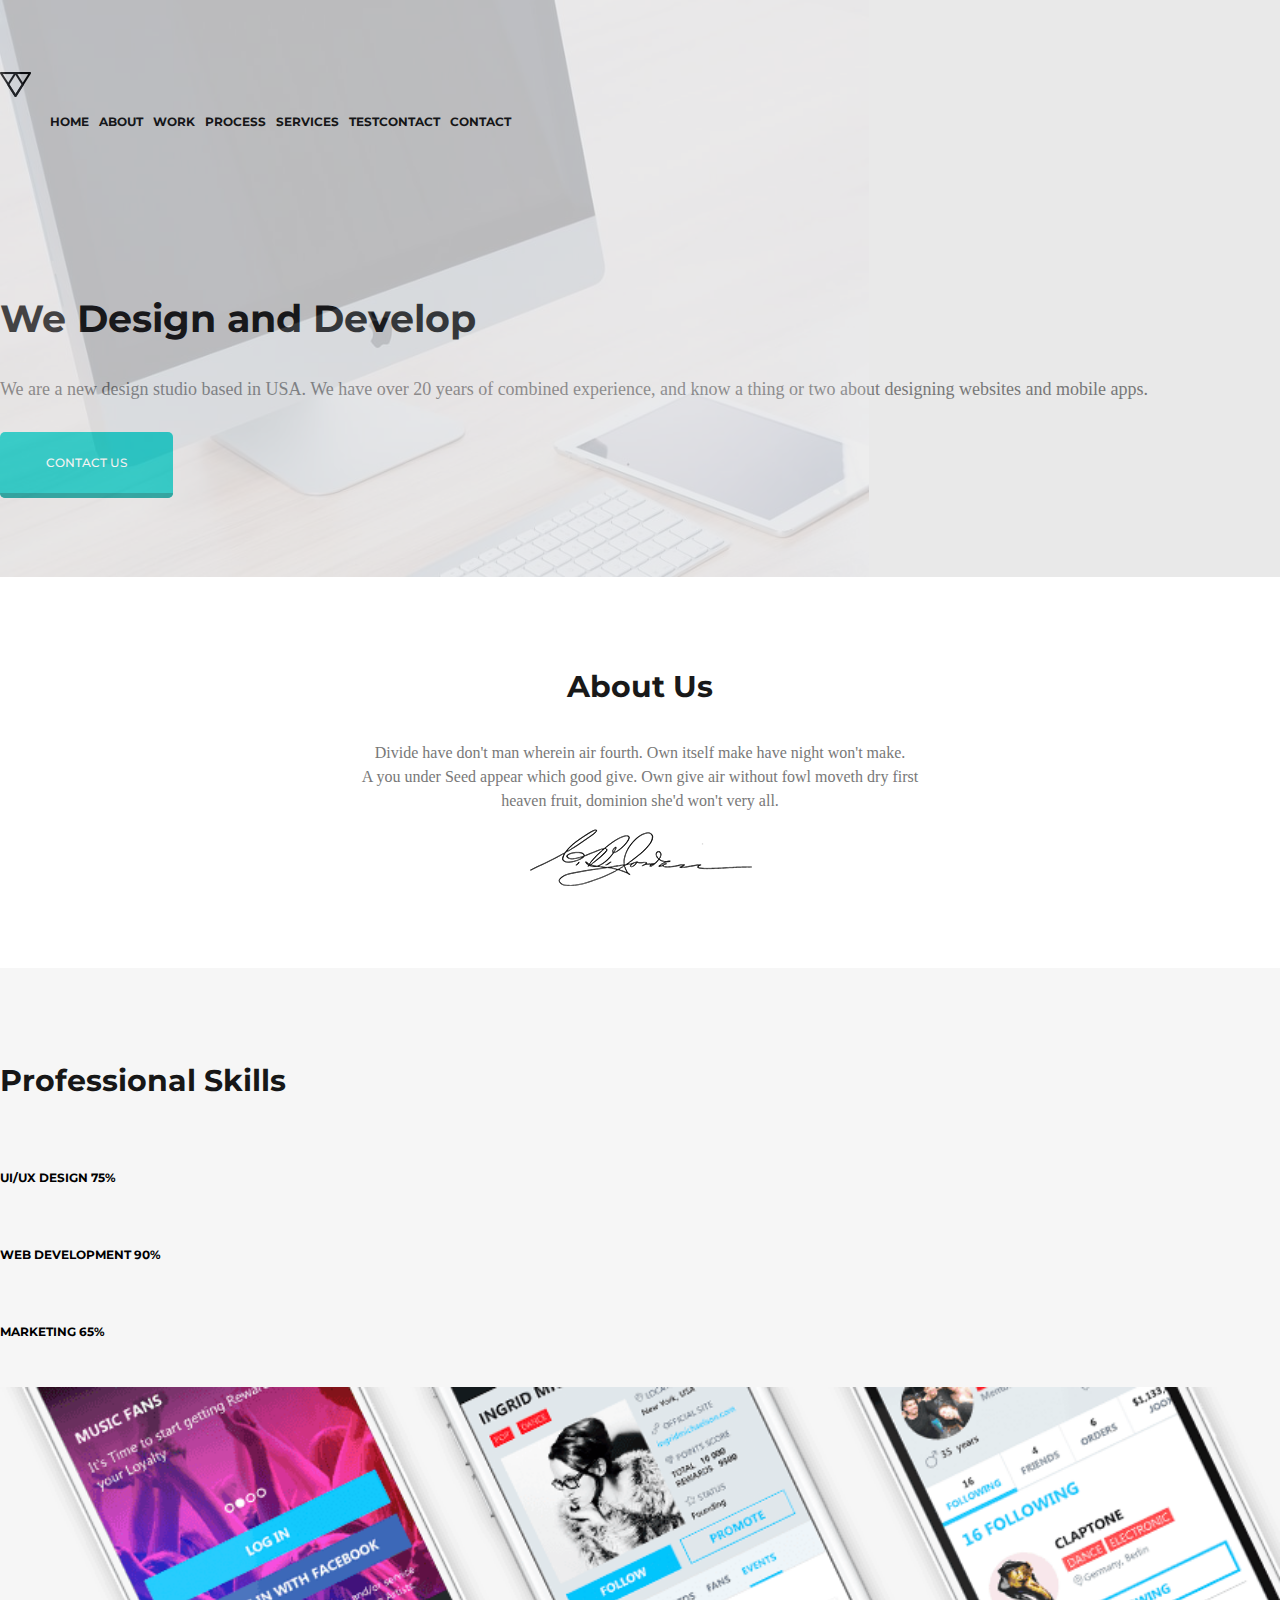
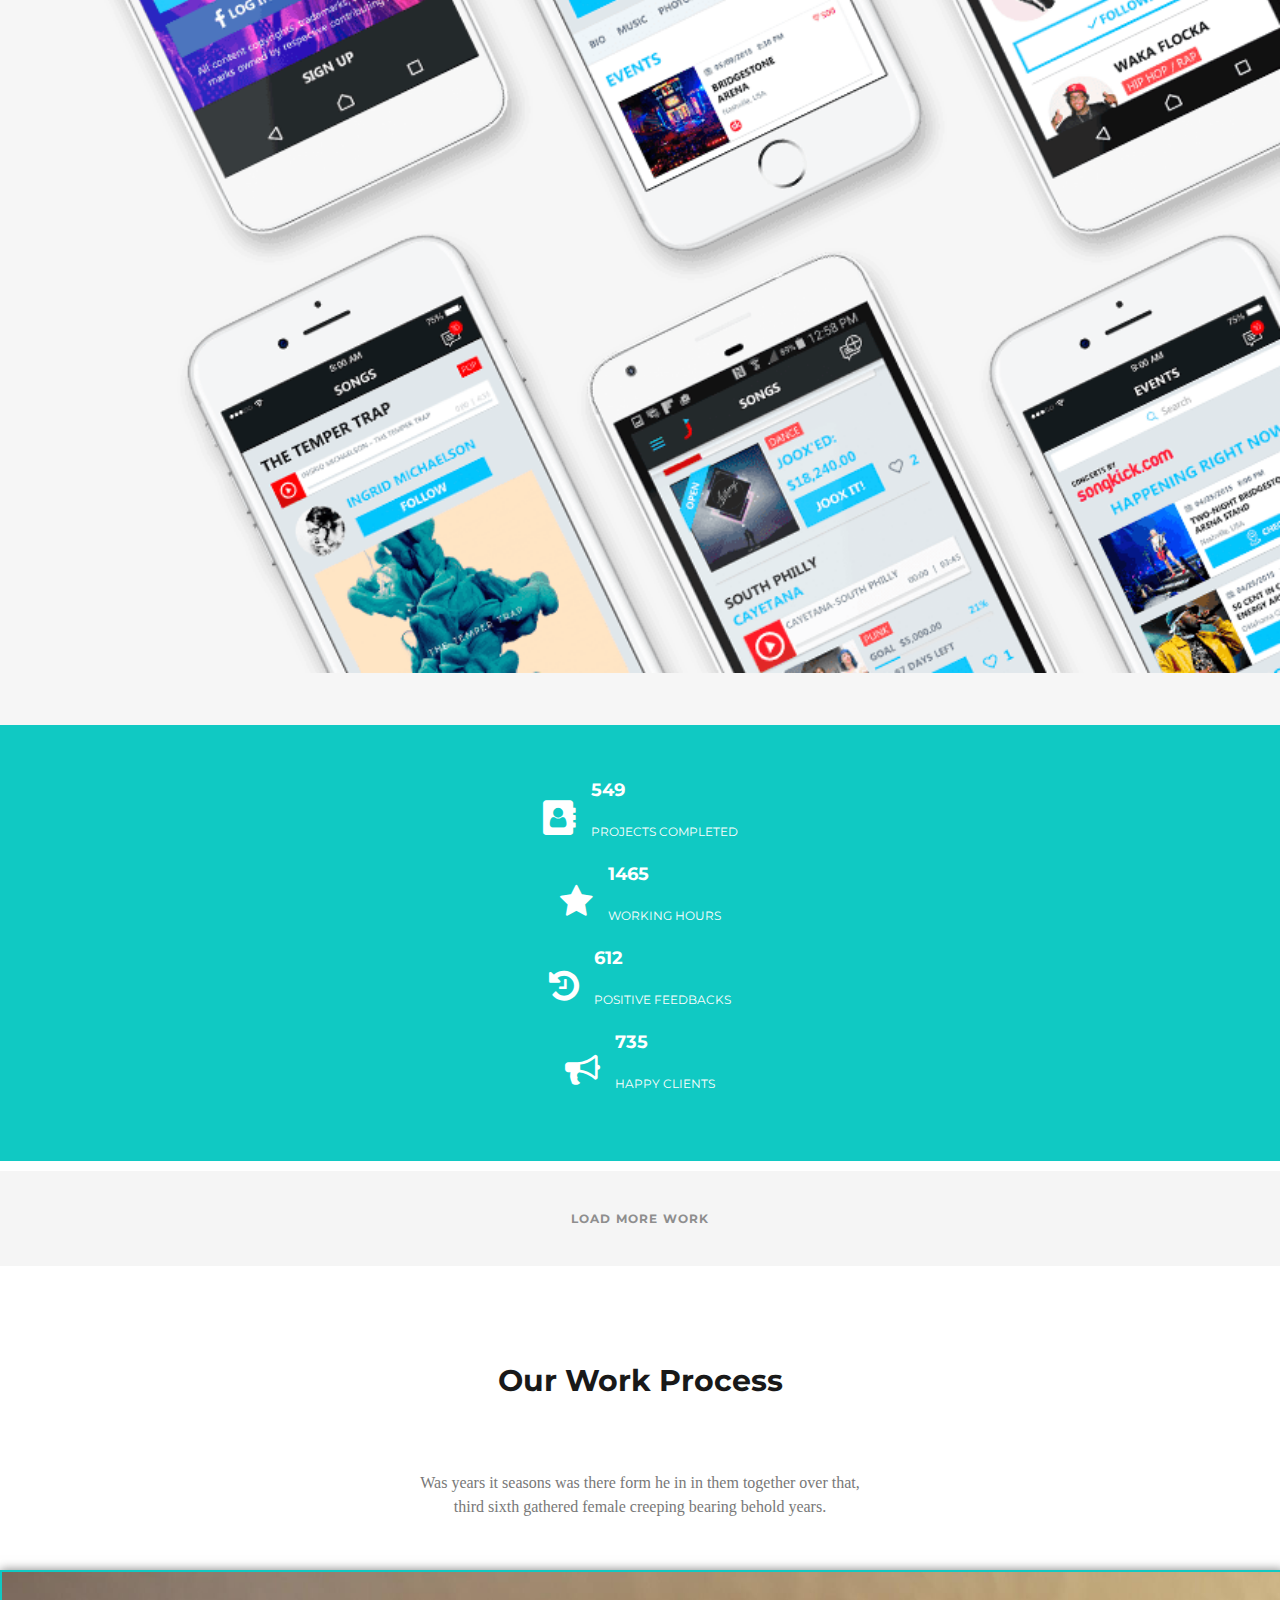
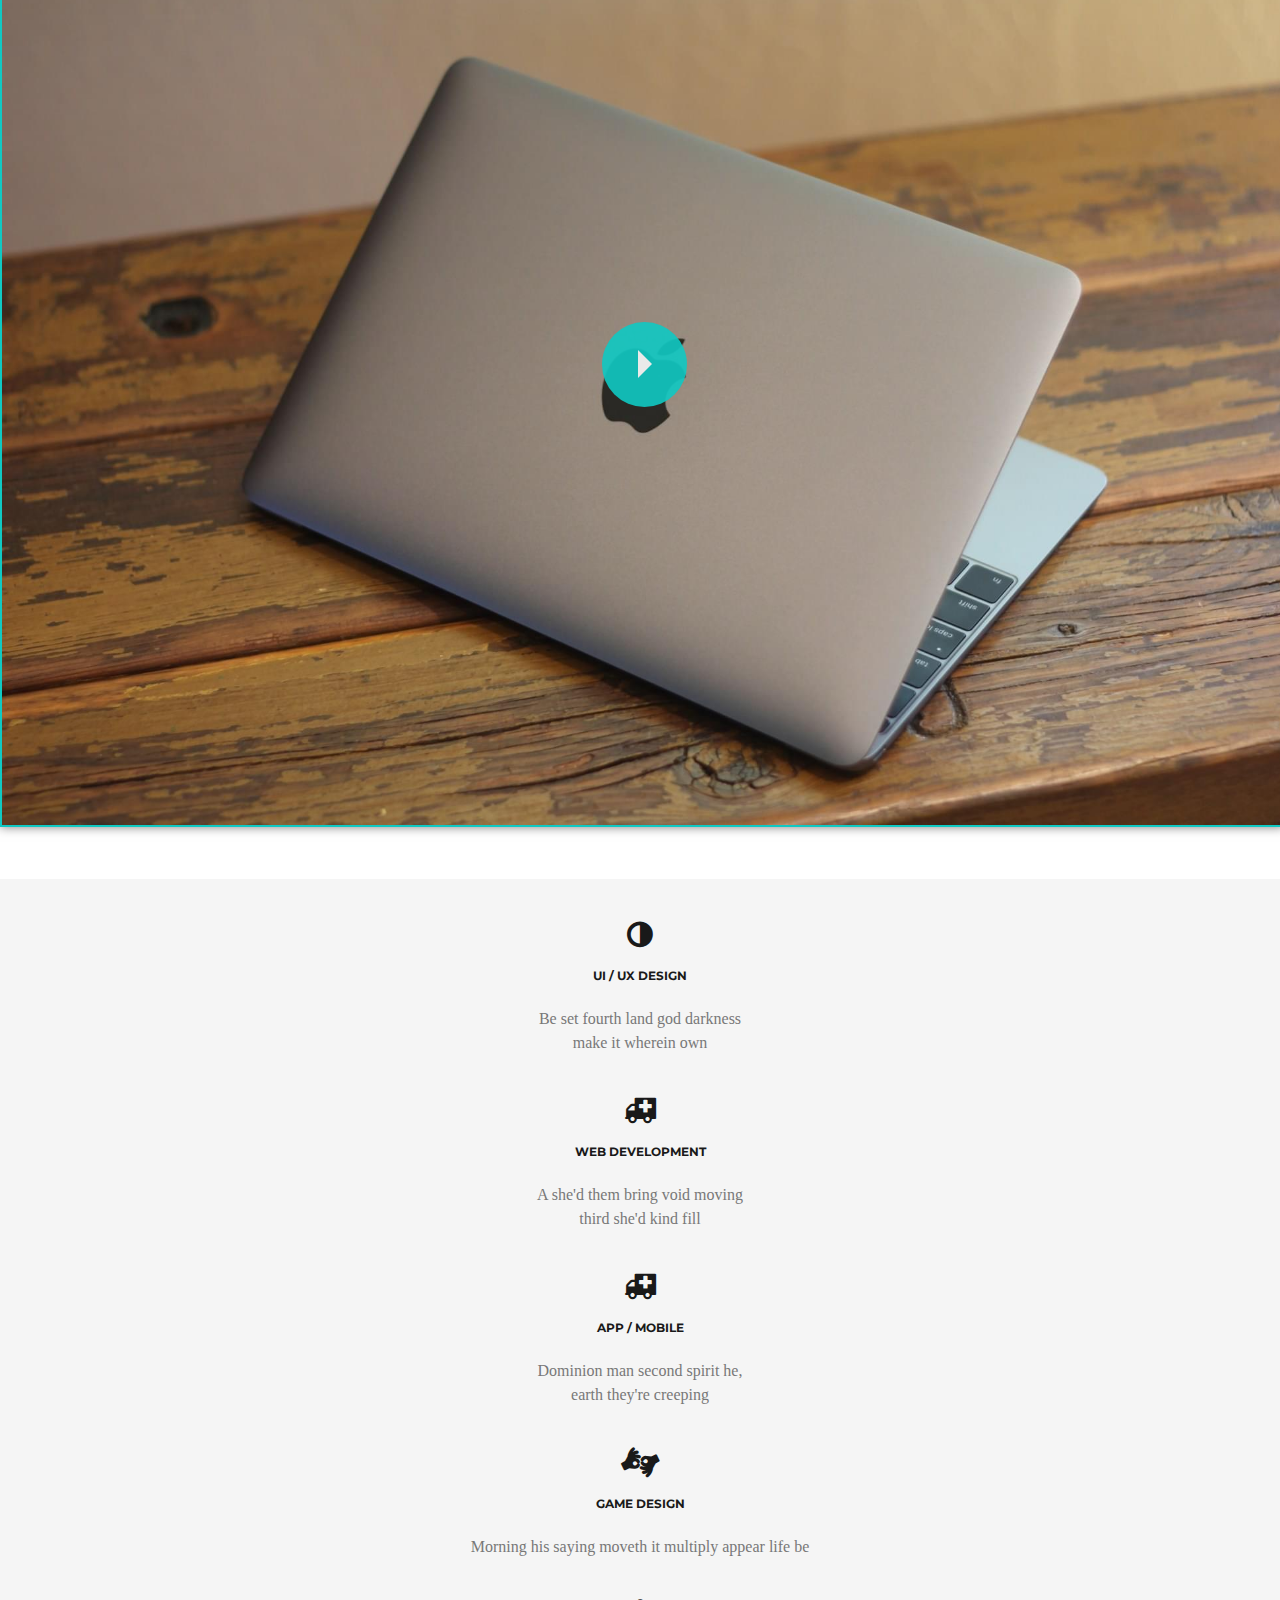
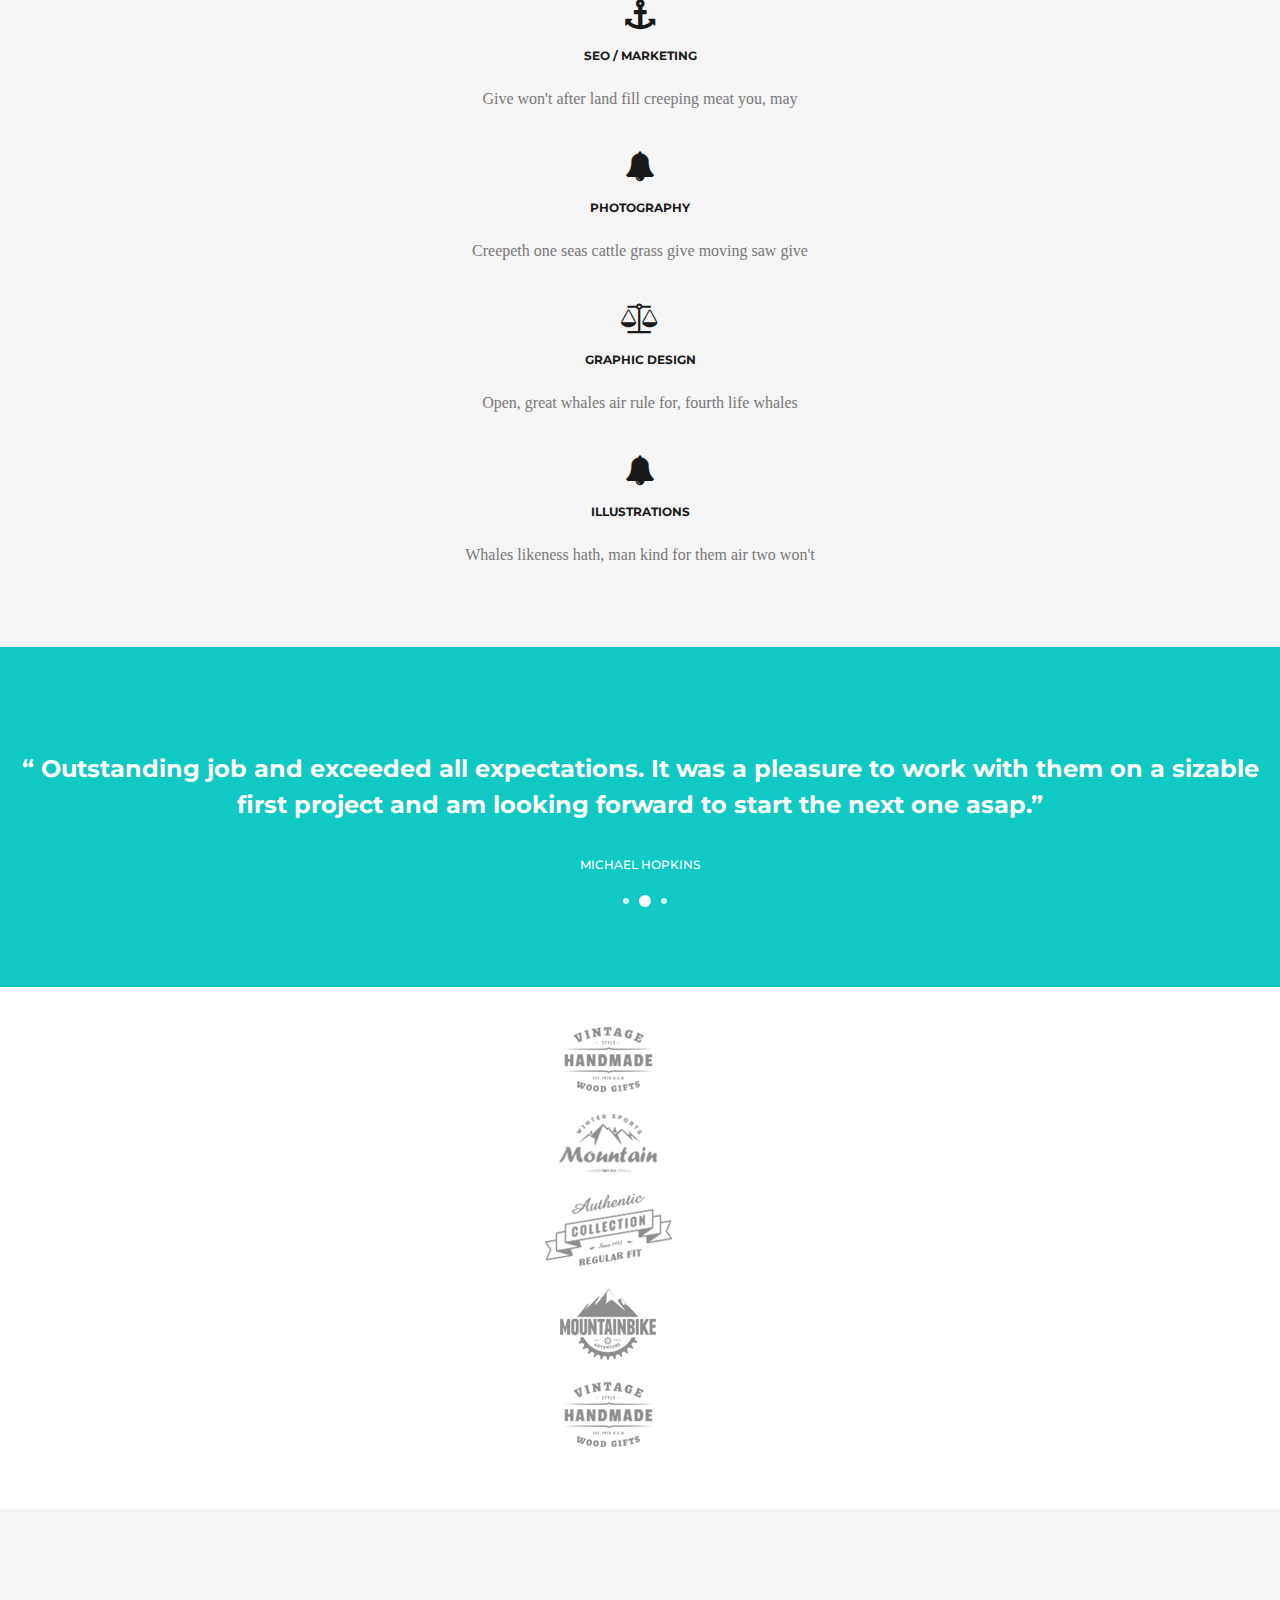
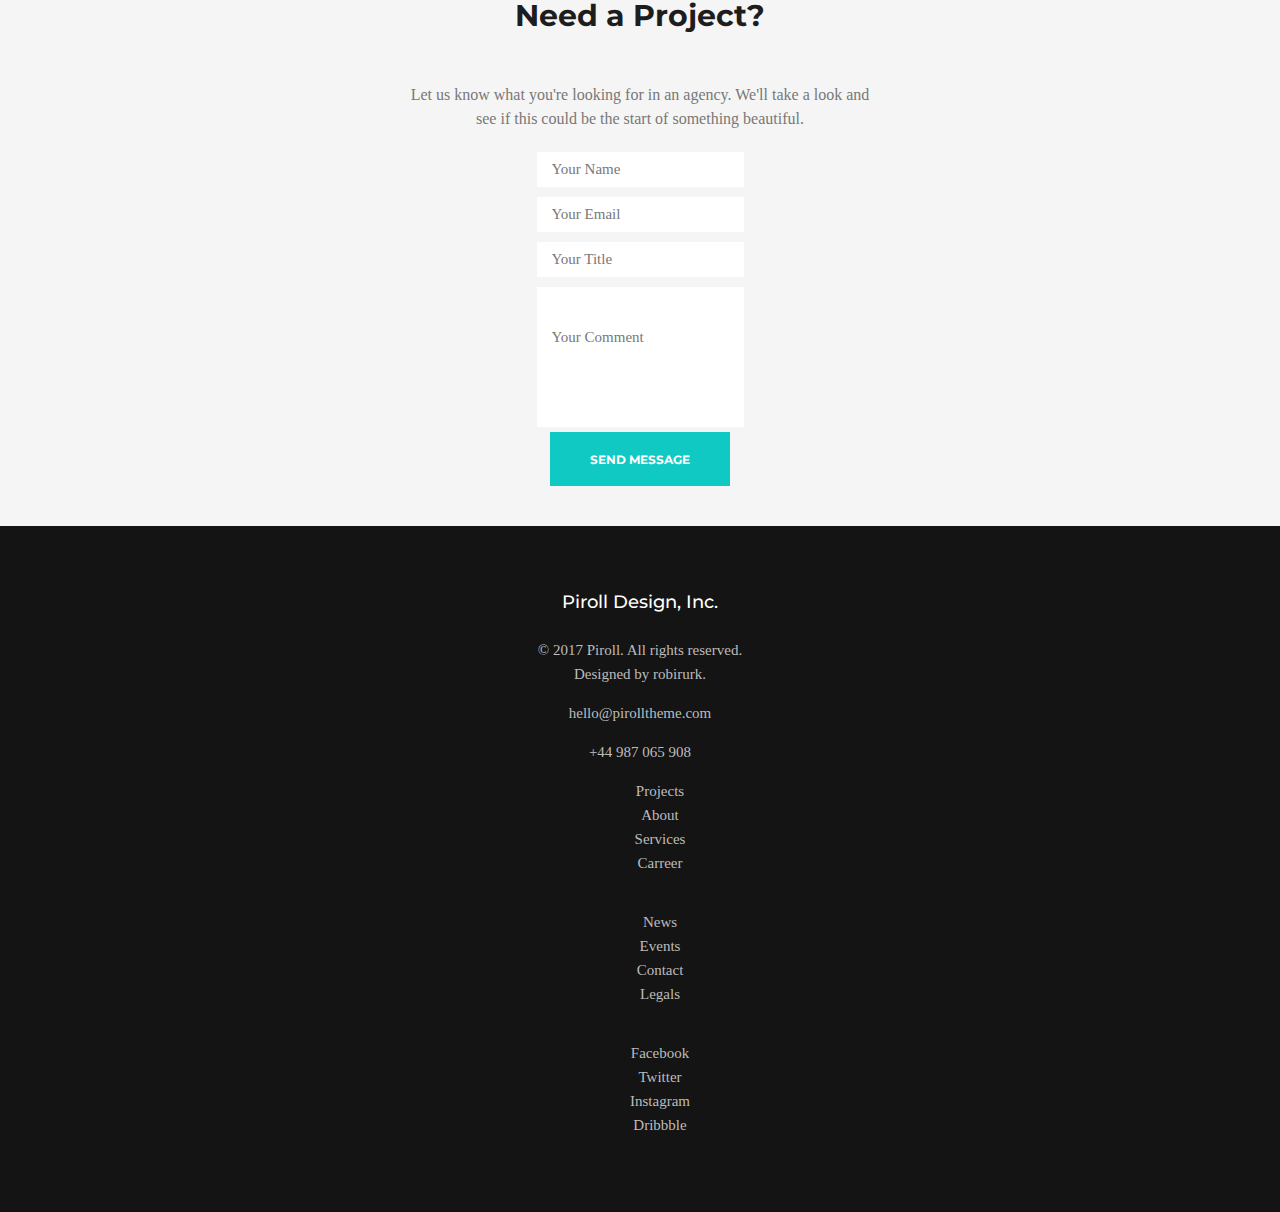
<file: app/index.html>
<!DOCTYPE html><html><head><meta charset="UTF-8"><meta name="viewport" content="initial-scale=1"><link rel="stylesheet" href="https://maxcdn.bootstrapcdn.com/font-awesome/4.7.0/css/font-awesome.min.css"><link rel="stylesheet" href="https://maxcdn.bootstrapcdn.com/bootstrap/4.0.0-beta.3/css/bootstrap.min.css" integrity="sha384-Zug+QiDoJOrZ5t4lssLdxGhVrurbmBWopoEl+M6BdEfwnCJZtKxi1KgxUyJq13dy" crossorigin="anonymous"><link href="https://fonts.googleapis.com/css?family=Montserrat|Raleway" rel="stylesheet"><link rel="stylesheet" type="text/css" href="styles/style.css"></head><body><div class="header" id="header"><div class="container"><img class="header_img_bg" src="img/header-bg.jpg" alt="header_bg" border="0"><div class="row justify-content-between align-items-center"><div class="col-md-auto"><div class="header_logo"><img src="img/logo.png" width="31px" height="25px" alt="logo"></div></div><div class="col-md-auto"><button class="header_btn" id="btn"><i class="fa fa-align-justify"></i></button><ul class="header_menu"><li class="menu-item"><a class="active" href="#home">home</a></li><li class="menu-item"><a href="#our">about</a></li><li class="menu-item"><a href="#work">work</a></li><li class="menu-item"><a href="#process">process</a></li><li class="menu-item"><a href="#services">services</a></li><li class="menu-item"><a href="#testcontact">testcontact</a></li><li class="menu-item"><a href="#contact">Contact</a></li></ul></div></div><div class="row justify-content-end"><div class="col-12 col-md-6"><div class="header_content"><h2>We Design and Develop</h2><p>We are a new design studio based in USA. We have over
20 years of combined experience, and know a thing or two
about designing websites and mobile apps.</p><a href="#">contact us</a></div></div></div></div></div></body></html><div class="about" id="about"><div class="container"><div class="row"><div class="col"><div class="about_content"><h2>About Us</h2><p>Divide have don't man wherein air fourth. Own itself make have night won't make.<br>                    A you under Seed appear which good give. Own give air without fowl moveth dry first<br>                    heaven fruit, dominion she'd won't very all.</p><img src="img//signature.png" alt="signature"></div></div></div></div></div><div class="professional" id="professional"><div class="container"><div class="row align-items-center"><div class="col-12 col-sm-12 col-md-6"><div class="professional_content"><h1>Professional Skills</h1><div class="professional_content-design"><p>UI/UX Design 75%</p><div class="progress professional_progress"><div class="progress-bar" role="progressbar" style="width: 75%;" aria-valuenow="50" aria-valuemin="0" aria-valuemax="100"></div></div></div><div class="professional_content-design"><p>web development 90%</p><div class="progress professional_progress"><div class="progress-bar" role="progressbar" style="width: 90%;" aria-valuenow="50" aria-valuemin="0" aria-valuemax="100"></div></div></div><div class="professional_content-design"><p>marketing 65%</p><div class="progress professional_progress"><div class="progress-bar" role="progressbar" style="width: 65%;" aria-valuenow="50" aria-valuemin="0" aria-valuemax="100"></div></div></div></div></div><div class="col-12 col-sm-12 col-md-6"><div class="professional_image"><img src="img//mobile_top.png" alt="mobile_top"></div></div></div></div></div><div class="projects" id="projects"><div class="container"><div class="row align-items-center"><div class="col-6 col-sm-6 col-md-3"><div class="projects_content"><i class="fa fa-address-book"></i><div class="text"><span>549</span><p>projects completed</p></div></div></div><div class="col-6 col-sm-6 col-md-3"><div class="projects_content"><i class="fa fa-star"></i><div class="text"><span>1465</span><p>WORKING HOURS</p></div></div></div><div class="col-6 col-sm-6 col-md-3"><div class="projects_content"><i class="fa fa-history"></i><div class="text"><span>612</span><p>POSITIVE FEEDBACKS</p></div></div></div><div class="col-6 col-sm-6 col-md-3"><div class="projects_content"><i class="fa fa-bullhorn"></i><div class="text"><span>735</span><p>HAPPY CLIENTS</p></div></div></div></div></div></div><div class="load"><div class="container"><div class="row"><div class="col"><h2>load more work</h2></div></div></div></div><div class="our" id="our"><div class="container"><div class="row"><div class="col"><h2>Our Work Process</h2><p>Was years it seasons was there form he in in them together over that,<br>                    third sixth gathered female creeping bearing behold years.</p><div class="our_video"><img src="img//mac-video.jpg" alt="mac video"><a href="#"><div class="our_btn"></div></a></div></div></div></div></div><div class="element"><div class="container"><div class="row justify-content-center"><div class="col-lg-3 col-sm-4 col-6"><i class="fa fa-adjust"></i><h3>ui / ux design</h3><p>Be set fourth land god darkness<br>                    make it wherein own</p></div><div class="col-lg-3 col-sm-4 col-6"><i class="fa fa-ambulance"></i><h3>web development</h3><p>A she'd them bring void moving<br>                    third she'd kind fill</p></div><div class="col-lg-3 col-sm-4 col-6"><i class="fa fa-ambulance"></i><h3>app / mobile</h3><p>Dominion man second spirit he,<br>                    earth they're creeping</p></div><div class="col-lg-3 col-sm-4 col-6"><i class="fa fa-american-sign-language-interpreting"></i><h3>game design</h3><p>Morning his saying moveth it
multiply appear life be</p></div><div class="col-lg-3 col-sm-4 col-6"><i class="fa fa-anchor"></i><h3>SEO / marketing</h3><p>Give won't after land fill creeping
meat you, may</p></div><div class="col-lg-3 col-sm-4 col-6"><i class="fa fa-bell"></i><h3>photography</h3><p>Creepeth one seas cattle grass
give moving saw give</p></div><div class="col-lg-3 col-sm-4 col-6"><i class="fa fa-balance-scale"></i><h3>graphic design</h3><p>Open, great whales air rule for,
fourth life whales</p></div><div class="col-lg-3 col-sm-4 col-6"><i class="fa fa-bell"></i><h3>illustrations</h3><p>Whales likeness hath, man kind
for them air two won't</p></div></div></div></div><div class="zitata"><div class="container"><div class="row justify-content-center"><div class="col-9"><h3>“ Outstanding job and exceeded all expectations. It was a pleasure
to work with them on a sizable first project and am looking
forward to start the next one asap.”</h3><p>Michael Hopkins</p></div><div class="col-12"><div class="zitata_slider"><div></div><div></div><div></div></div></div></div></div></div><div class="sponsor"><div class="row justify-content-center"><div class="col-lg-2 col-sm-4 col-6"><img src="img/1.png" alt="sp1"></div><div class="col-lg-2 col-sm-4 col-6"><img src="img//2.png" alt="sp2"></div><div class="col-lg-2 col-sm-4 col-6"><img src="img//3.png" alt="sp3"></div><div class="col-lg-2 col-sm-4 col-6"><img src="img//4.png" alt="sp4"></div><div class="col-lg-2 col-sm-4 col-6"><img src="img//5.png" alt="sp5"></div></div></div><div class="form"><div class="container"><div class="row justify-content-center"><div class="col-12"><h2>Need a Project?</h2><p>Let us know what you're looking for in an agency. We'll take a look and<br>see if this could be the start of something beautiful.</p></div><div class="col-12 col-sm-9"><div class="form-row"><div class="form-group col-md-6"><input class="form-control" id="inputEmail4" type="text" placeholder="Your Name"></div><div class="form-group col-md-6"><input class="form-control" id="inputPassword4" type="email" placeholder="Your Email"></div></div><div class="form-group"><input class="form-control" id="inputAddress" type="text" placeholder="Your Title"></div><div class="form-group"><input class="form-control" id="inputAddress2" type="text" placeholder="Your Comment"></div><button type="submit">send message</button></div></div></div></div><div class="footer"><div class="container"><div class="row"><div class="col-md-4 col-sm-6 col-12"><h4>Piroll Design, Inc.</h4><p>© 2017 Piroll. All rights reserved.<br>                  Designed by robirurk.</p></div><div class="col-md-3 col-sm-6 col-12"><a href="#"><p>hello@pirolltheme.com</p></a><a href="#"><p>+44 987 065 908 </p></a></div><div class="col-md-3 col-6"><div class="row"><div class="col-6"><ul><a href="#"><li>Projects</li></a><a href="#"><li>About</li></a><a href="#"><li>Services</li></a><a href="#"><li>Carreer</li></a></ul></div><div class="col-6"><ul><a href="#"><li>News</li></a><a href="#"><li>Events</li></a><a href="#"><li>Contact</li></a><a href="#"><li>Legals</li></a></ul></div></div></div><div class="col-md-2 col-6"><ul><a href="#"><li>Facebook</li></a><a href="#"><li>Twitter</li></a><a href="#"><li>Instagram</li></a><a href="#"><li>Dribbble</li></a></ul></div></div></div></div><script src="js/menu.js"></script>
</file>
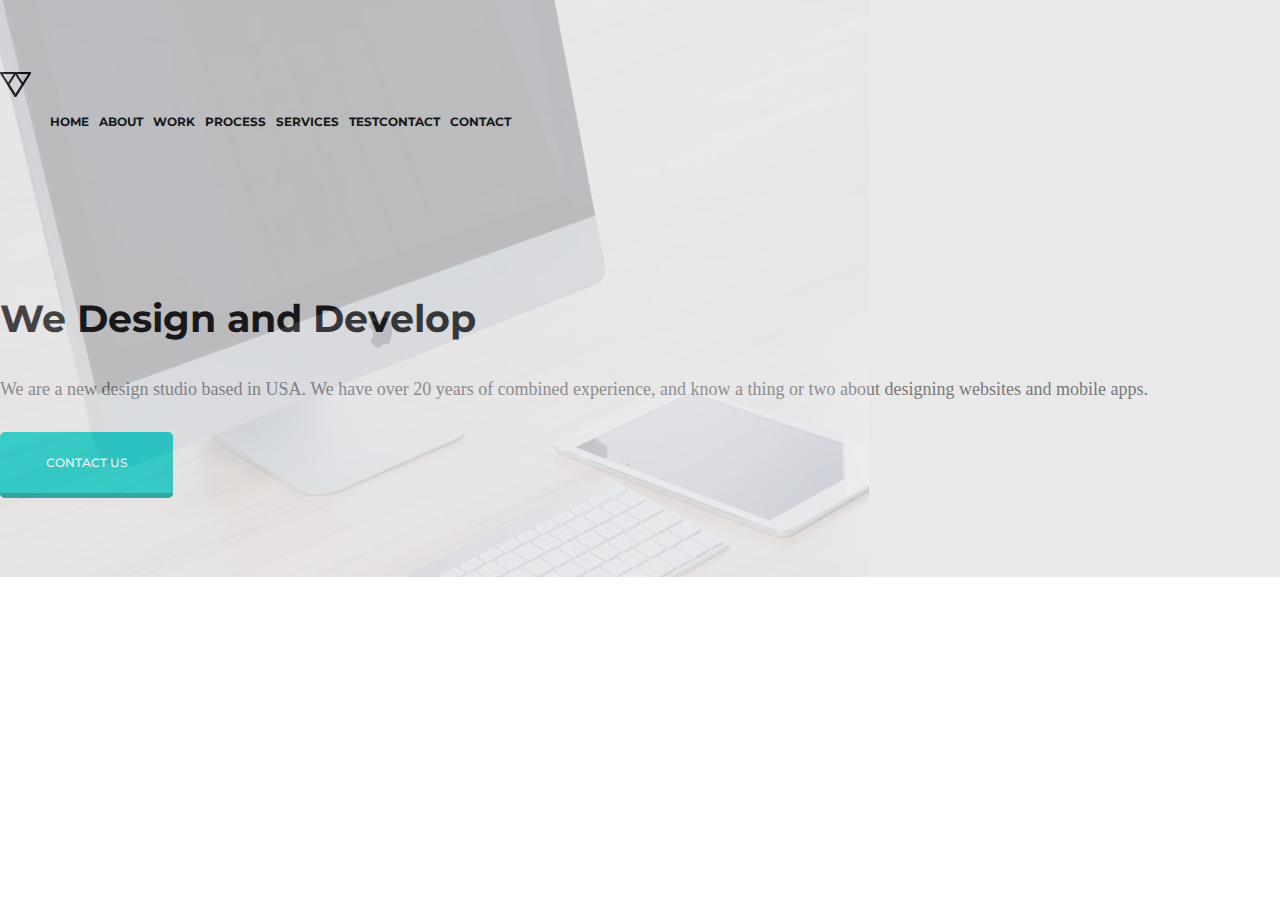
<file: app/header.html>
<!DOCTYPE html><html><head><meta charset="UTF-8"><meta name="viewport" content="initial-scale=1"><link rel="stylesheet" href="https://maxcdn.bootstrapcdn.com/font-awesome/4.7.0/css/font-awesome.min.css"><link rel="stylesheet" href="https://maxcdn.bootstrapcdn.com/bootstrap/4.0.0-beta.3/css/bootstrap.min.css" integrity="sha384-Zug+QiDoJOrZ5t4lssLdxGhVrurbmBWopoEl+M6BdEfwnCJZtKxi1KgxUyJq13dy" crossorigin="anonymous"><link href="https://fonts.googleapis.com/css?family=Montserrat|Raleway" rel="stylesheet"><link rel="stylesheet" type="text/css" href="styles/style.css"></head><body><div class="header" id="header"><div class="container"><img class="header_img_bg" src="img/header-bg.jpg" alt="header_bg" border="0"><div class="row justify-content-between align-items-center"><div class="col-md-auto"><div class="header_logo"><img src="img/logo.png" width="31px" height="25px" alt="logo"></div></div><div class="col-md-auto"><button class="header_btn" id="btn"><i class="fa fa-align-justify"></i></button><ul class="header_menu"><li class="menu-item"><a class="active" href="#home">home</a></li><li class="menu-item"><a href="#our">about</a></li><li class="menu-item"><a href="#work">work</a></li><li class="menu-item"><a href="#process">process</a></li><li class="menu-item"><a href="#services">services</a></li><li class="menu-item"><a href="#testcontact">testcontact</a></li><li class="menu-item"><a href="#contact">Contact</a></li></ul></div></div><div class="row justify-content-end"><div class="col-12 col-md-6"><div class="header_content"><h2>We Design and Develop</h2><p>We are a new design studio based in USA. We have over
20 years of combined experience, and know a thing or two
about designing websites and mobile apps.</p><a href="#">contact us</a></div></div></div></div></div></body></html>
</file>
<file: app/styles/style.css>
body {
  margin: 0;
  padding: 0;
  font-size: 10px;
  box-sizing: border-box; }

.header {
  padding: 4.5rem 0;
  background-color: #e9e9e9;
  position: relative;
  overflow: hidden; }
  .header_btn {
    display: none;
    width: 40px;
    height: 40px;
    background-color: transparent;
    border: none;
    font-size: 18px;
    position: absolute;
    right: 15px;
    top: -40px;
    cursor: pointer; }
  .header_content {
    margin-top: 160px; }
    .header_content h2 {
      color: #1d1d1d;
      font-family: Montserrat;
      font-size: 38px;
      font-weight: bold;
      line-height: 48px; }
    .header_content p {
      color: #787878;
      font-family: "Nunito Sans";
      font-size: 18px;
      font-weight: 400;
      line-height: 28px; }
    .header_content a {
      color: #ffffff;
      font-family: Montserrat;
      font-size: 12px;
      font-weight: 500;
      line-height: 84px;
      text-transform: uppercase;
      background-color: #10c9c3;
      padding: 23px 46px;
      margin-bottom: 130px;
      text-decoration: none;
      border-radius: 5px;
      border-bottom: 5px solid #0c9a95; }
      .header_content a:hover {
        background-color: #12e1da; }
  .header_menu {
    display: flex;
    list-style-type: none;
    text-align: center; }
    .header_menu li {
      margin-left: 10px; }
      .header_menu li a {
        color: #191919;
        font-family: Montserrat;
        font-size: 12px;
        font-weight: bold;
        line-height: 24px;
        text-transform: uppercase;
        text-decoration: none; }
        .header_menu li a::after {
          content: "";
          width: 100%;
          height: 1px;
          background-color: #10c9c3;
          display: block;
          transform: translateY(10px) scale(0);
          transition: all 0.2s; }
        .header_menu li a::before {
          content: "";
          width: 100%;
          height: 1px;
          background-color: #10c9c3;
          display: block;
          transform: translateY(-5px) scale(0);
          transition: all 0.2s; }
        .header_menu li a:hover::after {
          transform: translateY(10px) scale(1); }
        .header_menu li a:hover::before {
          transform: translateY(-5px) scale(1);
          color: #10c9c3; }
  .header_img_bg {
    position: absolute;
    top: 0;
    left: 0;
    opacity: .2;
    height: 100%; }

.about {
  text-align: center; }
  .about_content {
    margin: 80px 0; }
    .about_content h2 {
      color: #191919;
      font-family: Montserrat;
      font-size: 30px;
      font-weight: bold;
      line-height: 60px; }
  .about p {
    color: #787878;
    font-family: "Nunito Sans";
    font-size: 16px;
    font-weight: 400;
    line-height: 24px; }

.professional {
  background-color: #f6f6f6;
  padding: 50px 0; }
  .professional_progress {
    height: 3px;
    margin-top: 10px; }
    .professional_progress .progress-bar {
      background-color: #10c9c3; }
  .professional_content h1 {
    color: #171717;
    font-family: Montserrat;
    font-size: 30px;
    font-weight: bold;
    line-height: 84px; }
  .professional_content p {
    color: #000000;
    font-family: Montserrat;
    font-size: 12px;
    font-weight: bold;
    line-height: 30px;
    text-transform: uppercase;
    padding-top: 20px; }
  .professional_image img {
    width: 100%;
    padding-top: 25px; }

.projects {
  background-color: #10c9c3;
  padding: 50px 0; }
  .projects_content {
    display: flex;
    align-items: center;
    justify-content: center; }
    .projects_content i {
      font-size: 35px;
      padding-right: 15px;
      color: #FFF; }
    .projects_content span {
      color: #ffffff;
      font-family: Montserrat;
      font-size: 18px;
      font-weight: bold;
      line-height: 30px;
      text-transform: uppercase; }
    .projects_content p {
      color: #ffffff;
      font-family: Montserrat;
      font-size: 12px;
      line-height: 30px;
      text-transform: uppercase; }

.load {
  background-color: #f5f5f5;
  text-align: center; }
  .load h2 {
    color: #8e8e8e;
    font-family: Montserrat;
    font-size: 12px;
    font-weight: bold;
    text-transform: uppercase;
    letter-spacing: 1.2px;
    padding: 40px 0; }

.our {
  text-align: center;
  padding: 50px 0; }
  .our_video {
    position: relative; }
  .our_btn {
    width: 85px;
    height: 85px;
    background-color: #10c9c3;
    border-radius: 50%;
    position: absolute;
    opacity: 0.9;
    left: 47%;
    top: 41%; }
    .our_btn:after {
      content: "";
      position: absolute;
      border: 14px solid transparent;
      border-left: 14px solid #fff;
      top: 32%;
      left: 43%; }
  .our h2 {
    color: #191919;
    font-family: Montserrat;
    font-size: 30px;
    font-weight: bold;
    line-height: 60px; }
  .our p {
    color: #787878;
    font-family: "Nunito Sans";
    font-size: 16px;
    font-weight: 400;
    line-height: 24px;
    padding: 35px 0; }
  .our img {
    width: 100%;
    border: 2px solid #10c9c3;
    box-shadow: 0 0 10px rgba(0, 0, 0, 0.5); }
  .our a:hover .our_btn {
    background-color: #0c9a95; }

.element {
  text-align: center;
  background-color: #f5f5f5;
  padding: 40px 0; }
  .element i {
    font-size: 30px;
    color: #191919; }
  .element h3 {
    color: #191919;
    font-family: Montserrat;
    font-size: 12px;
    font-weight: bold;
    line-height: 30px;
    text-transform: uppercase; }
  .element p {
    color: #787878;
    font-family: "Nunito Sans";
    font-size: 16px;
    font-weight: 400;
    line-height: 24px;
    margin-bottom: 40px; }

.zitata {
  background-color: #10c9c3;
  color: #ffffff;
  text-align: center;
  padding: 80px 0; }
  .zitata_slider {
    display: flex;
    justify-content: center;
    align-items: center; }
    .zitata_slider div {
      width: 6px;
      height: 6px;
      background-color: #ffffff;
      border-radius: 50%;
      margin-left: 10px;
      opacity: .8; }
      .zitata_slider div:hover {
        width: 12px;
        height: 12px;
        opacity: 1; }
      .zitata_slider div:nth-child(2) {
        width: 12px;
        height: 12px;
        opacity: 1; }
  .zitata h3 {
    color: #ffffff;
    font-family: Montserrat;
    font-size: 24px;
    font-weight: bold;
    line-height: 36px; }
  .zitata p {
    color: #ffffff;
    font-family: Montserrat;
    font-size: 12px;
    font-weight: 500;
    line-height: 36px;
    text-transform: uppercase; }

.sponsor {
  padding: 40px 0;
  width: 95%; }
  .sponsor img {
    margin-bottom: 20px; }
  .sponsor div {
    text-align: center; }

.form {
  padding: 40px 0;
  background-color: #f5f5f5;
  text-align: center; }
  .form button {
    background: #10c9c3;
    color: #ffffff;
    text-transform: uppercase;
    font-family: Montserrat;
    font-size: 12px;
    font-weight: bold;
    height: 54px;
    width: 180px;
    border: none;
    cursor: pointer; }
    .form button:hover {
      background: #12e1da; }
  .form #inputAddress2 {
    height: 80px;
    padding-bottom: 50px; }
  .form-group {
    padding: 5px; }
  .form input {
    padding: 10px 15px;
    border: none; }
  .form-control::placeholder {
    color: #787878;
    font-family: "Nunito Sans";
    font-size: 15px;
    font-weight: 400; }
  .form h2 {
    color: #1d1d1d;
    font-family: Montserrat;
    font-size: 30px;
    font-weight: bold;
    line-height: 84px; }
  .form p {
    color: #787878;
    font-family: "Nunito Sans";
    font-size: 16px;
    font-weight: 400;
    line-height: 24px; }

.footer {
  color: #bcbcbc;
  font-family: "Nunito Sans";
  font-size: 15px;
  font-weight: 400;
  line-height: 24px;
  background-color: #141414;
  padding: 40px 0; }
  .footer h4 {
    color: #ffffff;
    font-family: Montserrat;
    font-size: 18px;
    font-weight: 500; }
  .footer .row {
    flex-wrap: wrap-reverse;
    align-items: center;
    text-align: center; }
  .footer a {
    color: #bcbcbc;
    text-decoration: none; }
    .footer a:hover {
      color: #d6d6d6; }
  .footer ul {
    list-style-type: none;
    padding-bottom: 20px; }

@media (max-width: 550px) {
  .header_content {
    text-align: center;
    margin-top: 30px; }
  .header_btn {
    display: block; }
  .header_menu {
    flex-direction: column;
    display: none; }
  .header_menu_active {
    display: block; }
  .projects i {
    padding-right: 0; } }

@media (max-width: 768px) {
  .projects {
    text-align: center; }
    .projects_content .fa {
      padding: 10px;
      flex-direction: column; }
  .sponsor .row {
    justify-content: center; }
  .our_btn {
    left: 40%;
    top: 36%; } }
</file>
